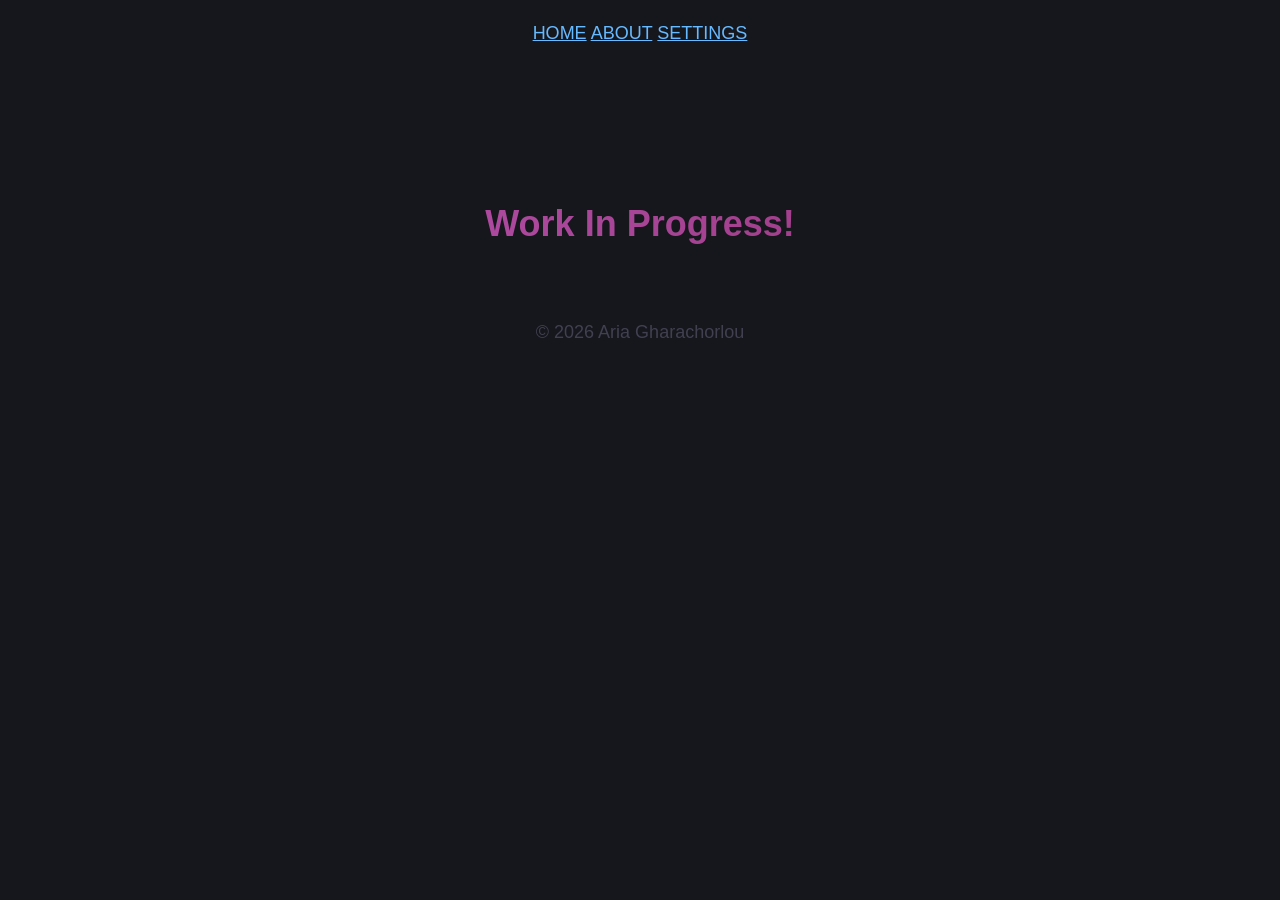
<file: index.html>
<!DOCTYPE html>




<head>
    <meta charset = "UTF-8">
    <title>Welcome Page</title>
    <link rel="stylesheet" href="css/style.css">
</head>



    
<body>

    <nav>
        <a href = "index.html">HOME</a>
        <a href = pages/about.html>ABOUT</a>
        <a href = "pages/settings.html">SETTINGS</a>
    </nav>


    <header>
        <h1> Work In Progress! </h1>
    </header>



    <footer>
    <p>© 2026 Aria Gharachorlou</p>
    </footer>



    <script src="js/script.js"></script>
</body>



</html>
</file>
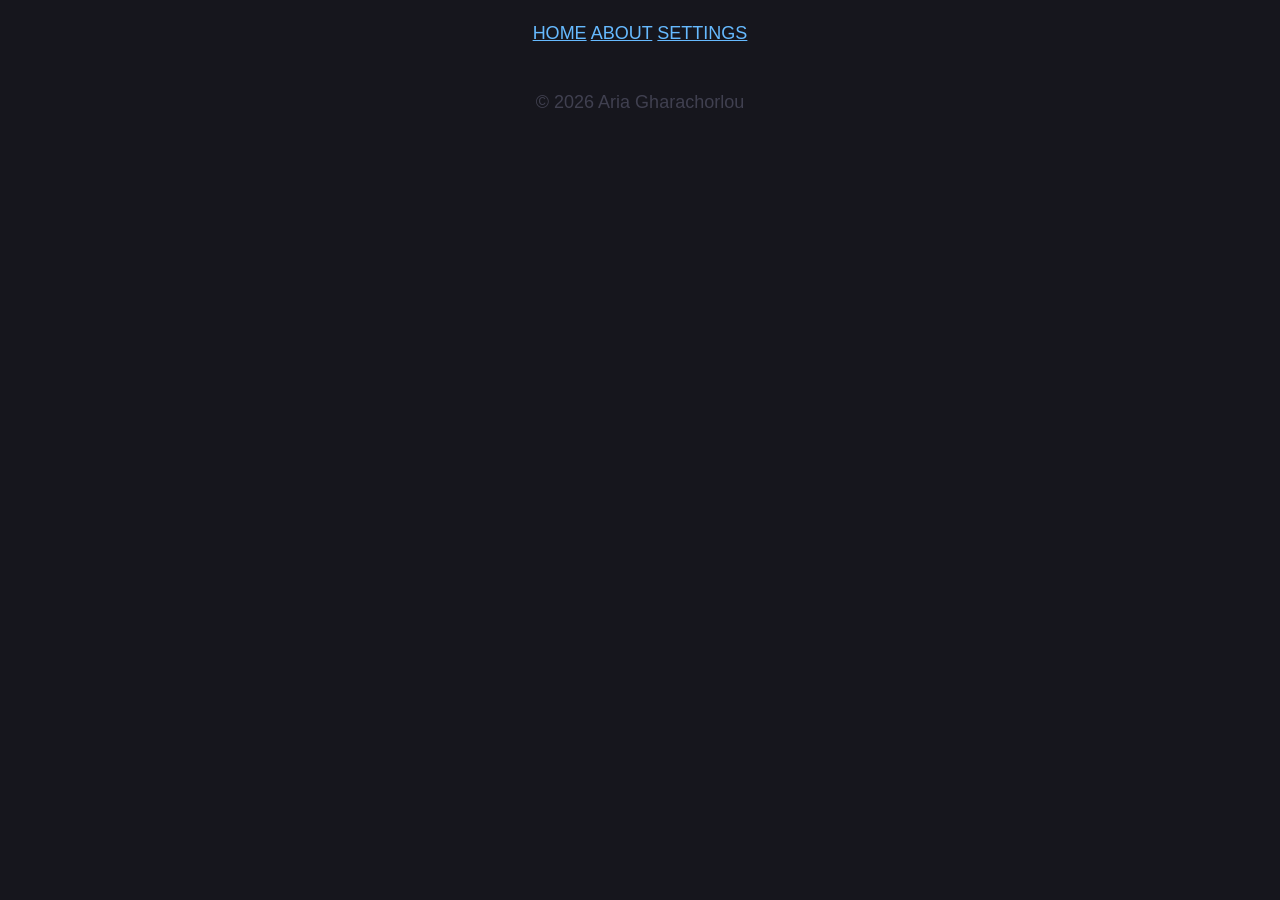
<file: pages/about.html>
<!DOCTYPE html>

<html lang="en">

<head>
    <meta charset="UTF-8">
    <meta name = "viewport" content = "width=device-width, initial-scale=1.0">
    <title>About Page</title>
    <link rel="stylesheet" href = ../css/style.css>
</head>



<body>

    <nav>
        <a href = "../index.html">HOME</a>
        <a href = "about.html">ABOUT</a>
        <a href = "settings.html">SETTINGS</a>
    </nav>

    <footer>
        <p>© 2026 Aria Gharachorlou</p>
    </footer>
    
    <script src="../js/script.js"></script>
</body>


</html>
</file>
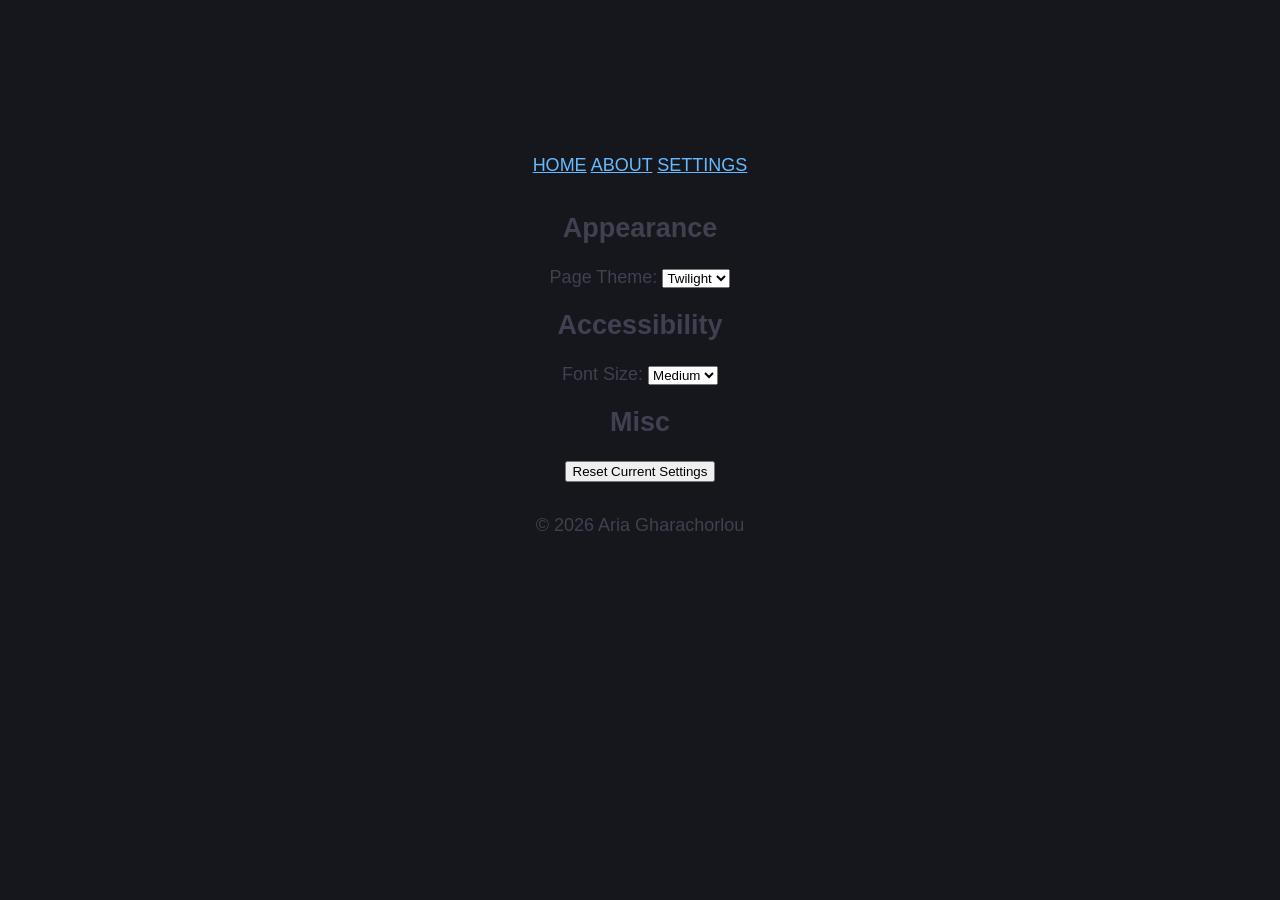
<file: pages/settings.html>
<!DOCTYPE html>


<head>
    <meta charset="UTF-8">
    <meta name = "viewport" content = "width=device-width, initial-scale=1.0">
    <title>About Page</title>
    <link rel="stylesheet" href = "../css/style.css">
</head>




<body>
    <header>
        <!--<h1>Settings</h1>-->
    </header>

    <nav>
        <a href = "../index.html">HOME</a>
        <a href = "about.html">ABOUT</a>
        <a href = "settings.html">SETTINGS</a>
    </nav>


    <main>
        <section>
            <h2>Appearance</h2>

            <label for="theme">Page Theme:</label>

            <select id="theme">
                <option value="light">Sunrise</option>
                <option value="dark">Twilight</option>
            </select>
        </section>

        <section>
            <h2>Accessibility</h2>

            <label for="font-size">Font Size:</label>
            <select id="font-size">
                <option value="small">Small</option>
                <option value="medium">Medium</option>
                <option value="large">Large</option>
            </select>

        </section>

        <section>
            <h2>Misc</h2>
            <button id="reset-settings">Reset Current Settings</button>
        </section>
    </main>


    <footer>
        <p>© 2026 Aria Gharachorlou</p>
    </footer>

    <script src="../js/script.js"></script>
</body>
</file>
<file: css/style.css>
/* !!!!! Presets / Variables !!!!! */

/* Sunrise Theme */
[data-theme="light"]{
    --background: #fff3d2;
    --foreground: #222222;
    --header-background: #fff3d2;
    --accent: #cc5200;
    --h1-color: #66baff;
    --loop-set: linear-gradient(270deg, #ff0000, #ff8800, #00aeff, #0088ff);

}

/* Twilight Theme */
[data-theme="dark"] {
    --background: #16161D;
    --foreground: #404050;
    --header-background: #16161D; /* beloved Eigengrau */
    --accent: #66baff;
    --h1-color: #a9ebe5;
    --loop-set: linear-gradient(270deg, #4400ff, #9d69ff, #83265c, #bd57b8);
}


[data-font-size="small"]
{
    --font-size : 14px;
}

[data-font-size="medium"]
{
    --font-size : 18px;
}

[data-font-size="large"]
{
    --font-size : 22px;
}



html
{
    font-size : var(--font-size)
}


h1 {
    background: var(--loop-set);

    background-size: 400% 400%;

    background-clip: text;
    -webkit-background-clip: text;
    color: transparent;

    animation: gradient-animation 30s ease infinite;
}


@keyframes gradient-animation {
    0% {
        background-position: 0% 50%;
    }

    50% {
        background-position: 100% 50%;
    }

    100% {
        background-position: 0% 50%;
    }
}


body {
    /*background-color: #16161D; Eigengrau */
    background-color: var(--background);
    color : var(--foreground);
    font-family : Arial;
    text-align: center;
    font-size : 1rem;
}

header{
    background-color: var(--header-background);
    padding: 20px;
    margin-top : 100px;
}

nav {
    background-color : var(--header-background);
    padding: 15px;
}

a {
    color: var(--accent)
}


/*
h1 {
    color: #7fc481
    color : var(--h1-color);
}
*/

footer {
    background-color: var(--header-background);
    padding: 15px
    /*margin-top : 200px*/
    /*color : #7e8f92;*/
}
</file>
